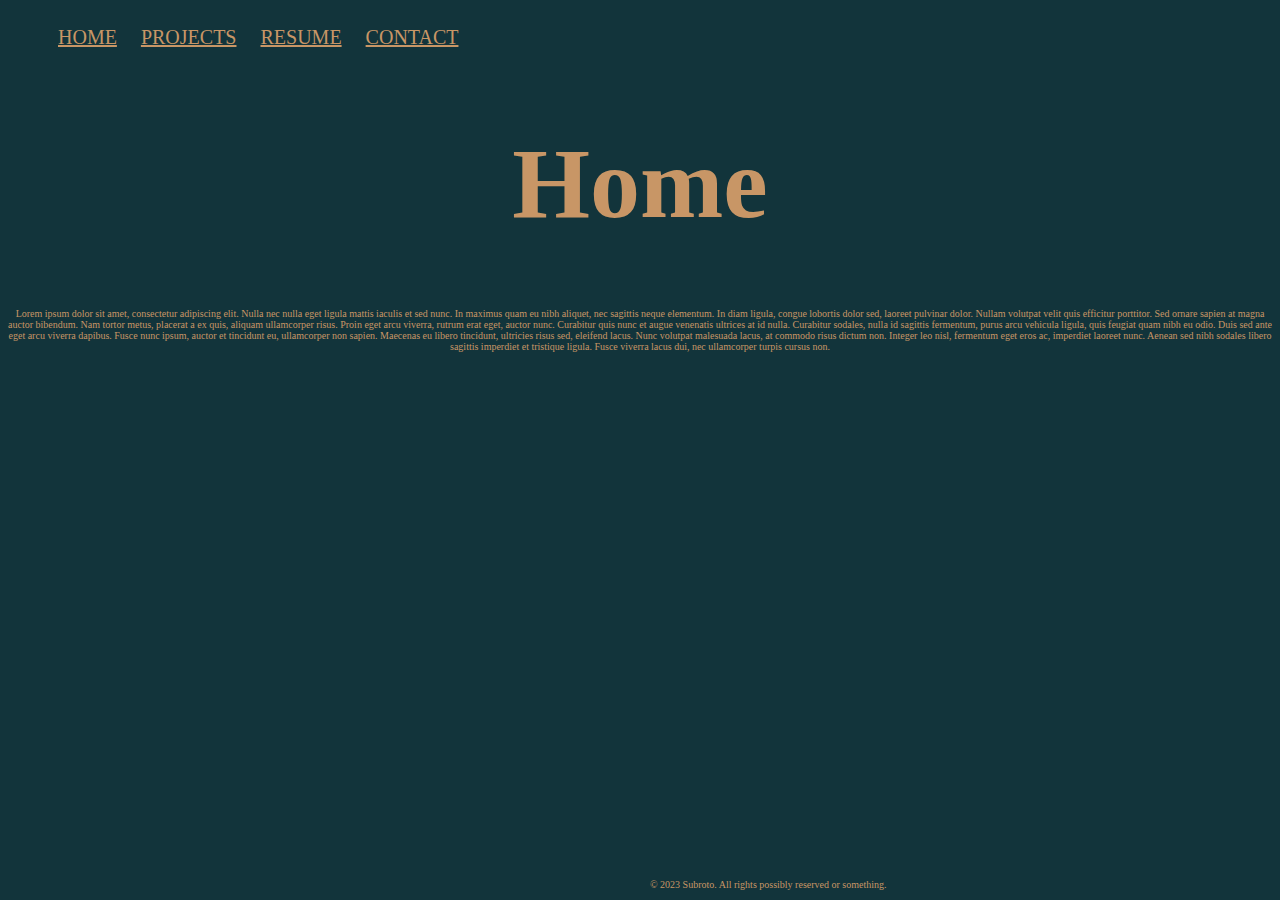
<file: index.html>
<!DOCTYPE html>
<html lang="en">
  <head>
    <meta charset="utf-8">
    <title>HOME PAGE</title>
    <link rel="stylesheet" href="css/styles.css">
  </head>
  
  <body>
    <header>
      <nav>
        <ul>
          <li class="inline-block1">  
            <a href="index.html">HOME</a>
          </li>
          <li class="inline-block1">
            <a href="projects.html">PROJECTS</a>
          </li>
          <li class="inline-block1">
            <a href="resume.html">RESUME</a>
          </li>
          <li class="inline-block1">
            <a href="contact.html">CONTACT</a>
          </li>
        </ul>
      </nav>
    </header>
    <main>
      <h1 class="home">Home</h1>
      <p>
        Lorem ipsum dolor sit amet, consectetur adipiscing elit. Nulla nec nulla eget ligula mattis iaculis et sed nunc. In maximus quam eu nibh aliquet, nec sagittis neque elementum. In diam ligula, congue lobortis dolor sed, laoreet pulvinar dolor. Nullam volutpat velit quis efficitur porttitor. Sed ornare sapien at magna auctor bibendum. Nam tortor metus, placerat a ex quis, aliquam ullamcorper risus. Proin eget arcu viverra, rutrum erat eget, auctor nunc. Curabitur quis nunc et augue venenatis ultrices at id nulla. Curabitur sodales, nulla id sagittis fermentum, purus arcu vehicula ligula, quis feugiat quam nibh eu odio. Duis sed ante eget arcu viverra dapibus. Fusce nunc ipsum, auctor et tincidunt eu, ullamcorper non sapien. Maecenas eu libero tincidunt, ultricies risus sed, eleifend lacus. Nunc volutpat malesuada lacus, at commodo risus dictum non. Integer leo nisl, fermentum eget eros ac, imperdiet laoreet nunc. Aenean sed nibh sodales libero sagittis imperdiet et tristique ligula. Fusce viverra lacus dui, nec ullamcorper turpis cursus non.
      </p>
    </main>
    <footer>
      <p class="rights">&copy; 2023 Subroto. All rights possibly reserved or something.</p>
    </footer>
  </body>
</html>
</file>
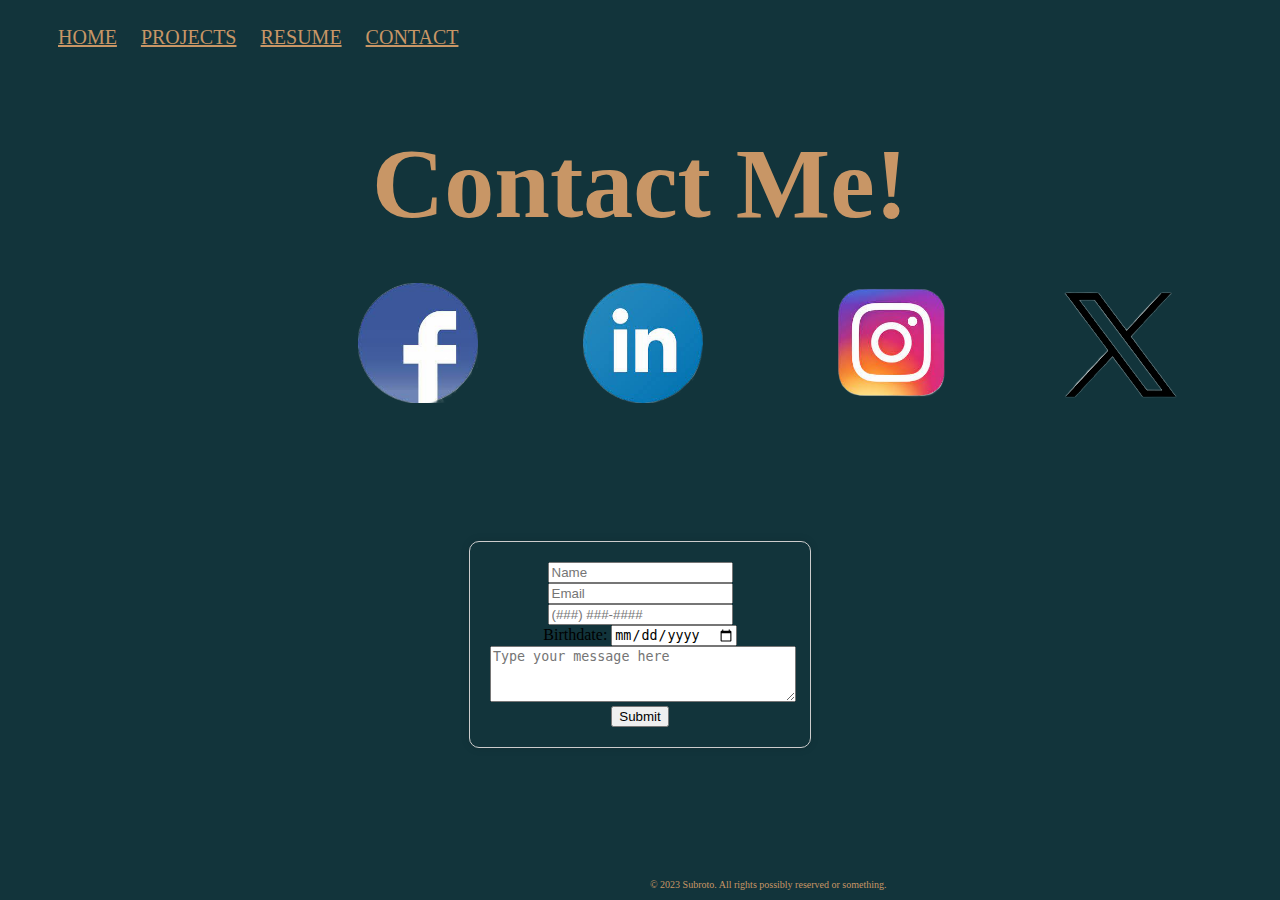
<file: contact.html>
<!DOCTYPE html>
<html lang="en">
  <head>
    <meta charset="utf-8">
    <title>CONTACT</title>
    <link rel="stylesheet" href="css/styles.css">
  </head>
  
  <body>
    <header>
      <nav>
        <div class="directory">
        <ul>
          <li class="inline-block1">  
            <a href="index.html">HOME</a>
          </li>
          <li class="inline-block1">
            <a href="projects.html">PROJECTS</a>
          </li>
          <li class="inline-block1">
            <a href="resume.html">RESUME</a>
          </li>
          <li class="inline-block1">
            <a href="contact.html">CONTACT</a>
          </li>
        </ul>
        </div>
      </nav>
    </header>
    <main>
      <h1 class="contactme">Contact Me!</h1>
        <a href="https://www.x.com">
        <img src="img/x-logo.png" alt="X Logo" class="x-logo"></a>

        <a href="https://www.facebook.com">
          <img src="img/fb-logo.png" alt="Facebook Logo" class="fb-logo"></a>

        <a href="https://www.linkedin.com">
          <img src="img/li-logo.png" alt="Linked-In Logo" class="li-logo"></a>

        <a href="https://instagram.com">
          <img src="img/ig-logo.png" alt="Instagram Logo" class="ig-logo"></a> 

      <form action="https://wp.zybooks.com/form-viewer.php" method="post" class="contactForm">
        <label for="fullName"></label>
        <input type="text" id="fullName" placeholder="Name" required>

        <label for="email"></label>
        <input type="text" id="email" placeholder="Email" required>

        <label for="phoneNumber"></label>
        <input type="tel" id="phoneNumber" pattern="\(\d{3}\) \d{3}-\d{4}" placeholder="(###) ###-####" required><br>

        <label for="birthDate">Birthdate:</label>
        <input type="date" id="birthDate" name="birthDate">

        <label for="message"></label>
        <textarea id="message" placeholder="Type your message here" class="message" required></textarea>

        <input type="submit">
      </form>

    </main>
    <footer>
      <p class="rights">&copy; 2023 Subroto. All rights possibly reserved or something.</p>
    </footer>
  </body>
</html>
</file>
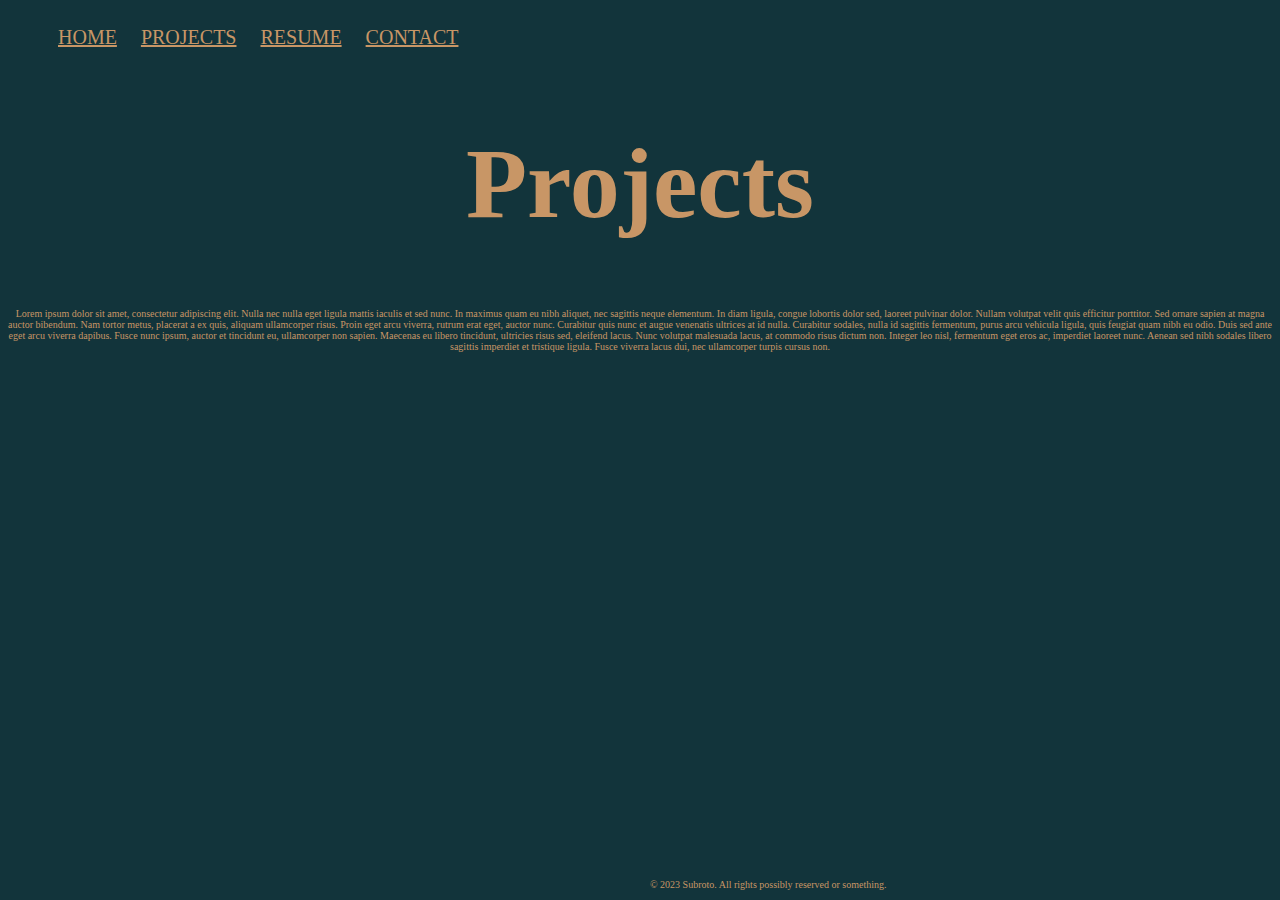
<file: projects.html>
<!DOCTYPE html>
<html lang="en">
  <head>
    <meta charset="utf-8">
    <title>PROJECTS</title>
    <link rel="stylesheet" href="css/styles.css">
  </head>
  
  <body>
    <header>
      <nav>
        <ul>
          <li class="inline-block1">  
            <a href="index.html">HOME</a>
          </li>
          <li class="inline-block1">
            <a href="projects.html">PROJECTS</a>
          </li>
          <li class="inline-block1">
            <a href="resume.html">RESUME</a>
          </li>
          <li class="inline-block1">
            <a href="contact.html">CONTACT</a>
          </li>
        </ul>
      </nav>
    </header>
    <main>
      <h1 class="projects">Projects</h1>
      <p>
        Lorem ipsum dolor sit amet, consectetur adipiscing elit. Nulla nec nulla eget ligula mattis iaculis et sed nunc. In maximus quam eu nibh aliquet, nec sagittis neque elementum. In diam ligula, congue lobortis dolor sed, laoreet pulvinar dolor. Nullam volutpat velit quis efficitur porttitor. Sed ornare sapien at magna auctor bibendum. Nam tortor metus, placerat a ex quis, aliquam ullamcorper risus. Proin eget arcu viverra, rutrum erat eget, auctor nunc. Curabitur quis nunc et augue venenatis ultrices at id nulla. Curabitur sodales, nulla id sagittis fermentum, purus arcu vehicula ligula, quis feugiat quam nibh eu odio. Duis sed ante eget arcu viverra dapibus. Fusce nunc ipsum, auctor et tincidunt eu, ullamcorper non sapien. Maecenas eu libero tincidunt, ultricies risus sed, eleifend lacus. Nunc volutpat malesuada lacus, at commodo risus dictum non. Integer leo nisl, fermentum eget eros ac, imperdiet laoreet nunc. Aenean sed nibh sodales libero sagittis imperdiet et tristique ligula. Fusce viverra lacus dui, nec ullamcorper turpis cursus non.
      </p>
    </main>
    <footer>
      <p class="rights">&copy; 2023 Subroto. All rights possibly reserved or something.</p>
    </footer>
  </body>
</html>
</file>
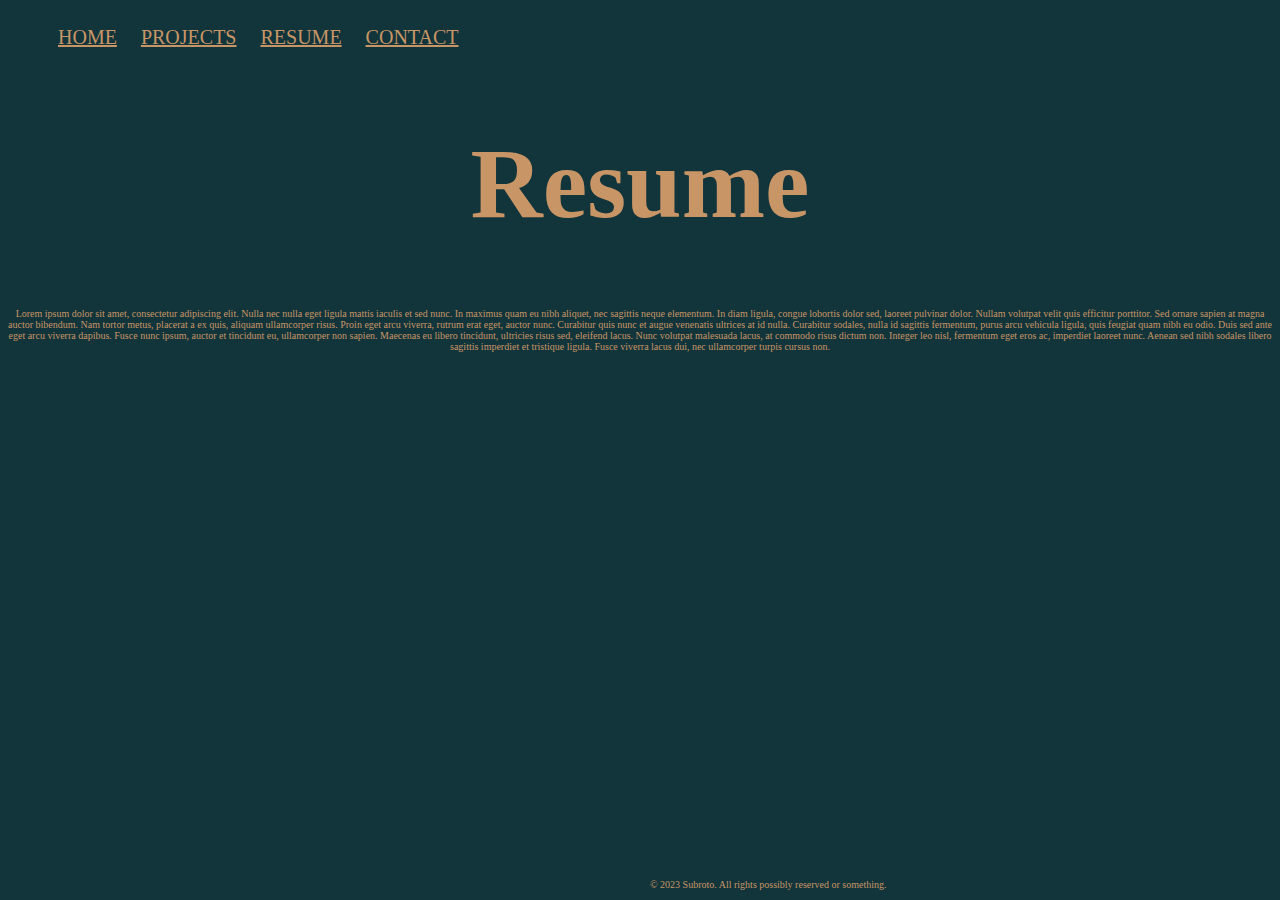
<file: resume.html>
<!DOCTYPE html>
<html lang="en">
  <head>
    <meta charset="utf-8">
    <title>RESUME</title>
    <link rel="stylesheet" href="css/styles.css">
  </head>
  
  <body>
    <header>
      <nav>
        <ul>
          <li class="inline-block1">  
            <a href="index.html">HOME</a>
          </li>
          <li class="inline-block1">
            <a href="projects.html">PROJECTS</a>
          </li>
          <li class="inline-block1">
            <a href="resume.html">RESUME</a>
          </li>
          <li class="inline-block1">
            <a href="contact.html">CONTACT</a>
          </li>
        </ul>
      </nav>
    </header>
    <main>
      <h1 class="resume">Resume</h1>
      <p>
        Lorem ipsum dolor sit amet, consectetur adipiscing elit. Nulla nec nulla eget ligula mattis iaculis et sed nunc. In maximus quam eu nibh aliquet, nec sagittis neque elementum. In diam ligula, congue lobortis dolor sed, laoreet pulvinar dolor. Nullam volutpat velit quis efficitur porttitor. Sed ornare sapien at magna auctor bibendum. Nam tortor metus, placerat a ex quis, aliquam ullamcorper risus. Proin eget arcu viverra, rutrum erat eget, auctor nunc. Curabitur quis nunc et augue venenatis ultrices at id nulla. Curabitur sodales, nulla id sagittis fermentum, purus arcu vehicula ligula, quis feugiat quam nibh eu odio. Duis sed ante eget arcu viverra dapibus. Fusce nunc ipsum, auctor et tincidunt eu, ullamcorper non sapien. Maecenas eu libero tincidunt, ultricies risus sed, eleifend lacus. Nunc volutpat malesuada lacus, at commodo risus dictum non. Integer leo nisl, fermentum eget eros ac, imperdiet laoreet nunc. Aenean sed nibh sodales libero sagittis imperdiet et tristique ligula. Fusce viverra lacus dui, nec ullamcorper turpis cursus non.
      </p>
    </main>
    <footer>
      <p class="rights">&copy; 2023 Subroto. All rights possibly reserved or something.</p>
    </footer>
  </body>
</html>
</file>
<file: css/styles.css>
body {
    background-color: #12343b;
}

.inline-block1 {
    font-size: 15pt;
    display: inline-block;
    padding: 10px;
}

a {
    color: #c89666;
}

a:hover {
    color: white;
}
/* Contact Me Page Styles */
.contactme {
    text-align: center;
    font-size: 100px;
    color: #c89666;
}

.x-logo {
    position: absolute; 
    margin-top: -75px;
    margin-left: 1000px;
}
.fb-logo {  
    position: absolute;
    height: 120px;
    width: auto;
    margin-top: -25px;
    margin-left: 350px;
}
.li-logo {
    position: absolute;
    height: 120px;
    width: auto;
    margin-top: -25px;
    margin-left: 575px;
}
.ig-logo {
    position: absolute;
    height: 120px;
    width: auto; 
    margin-top: -25px;
    margin-left: 825px   
}

.contactForm {
    width: 300px;
    margin: 0 auto;
    margin-top: 300px;
    padding: 20px;
    border: 1px solid #ccc;
    border-radius: 10px;
    box-shadow: 0 0 10px rgba(0, 0, 0, 0.1);
    text-align: center;
}

.message {
    width: 300px;
    height: 50px;
}

.projects {
    text-align: center;
    font-size: 100px;
    color: #c89666;
}

.resume {
    text-align: center;
    font-size: 100px;
    color: #c89666;
}

.home {
    text-align: center;
    font-size: 100px;
    color: #c89666;
}

p {
    color:#c89666;
    font-size: 10px;
    text-align: center;
}

.rights {
    position: absolute;
    left: 650px;
    bottom: 0px;
}

/*
.directory {
    font-size: 15pt;
    position: fixed;
    padding: 20px;
    top: 0;
    left: 75%;
    transform: translateX(-50%)

}
*/
</file>
